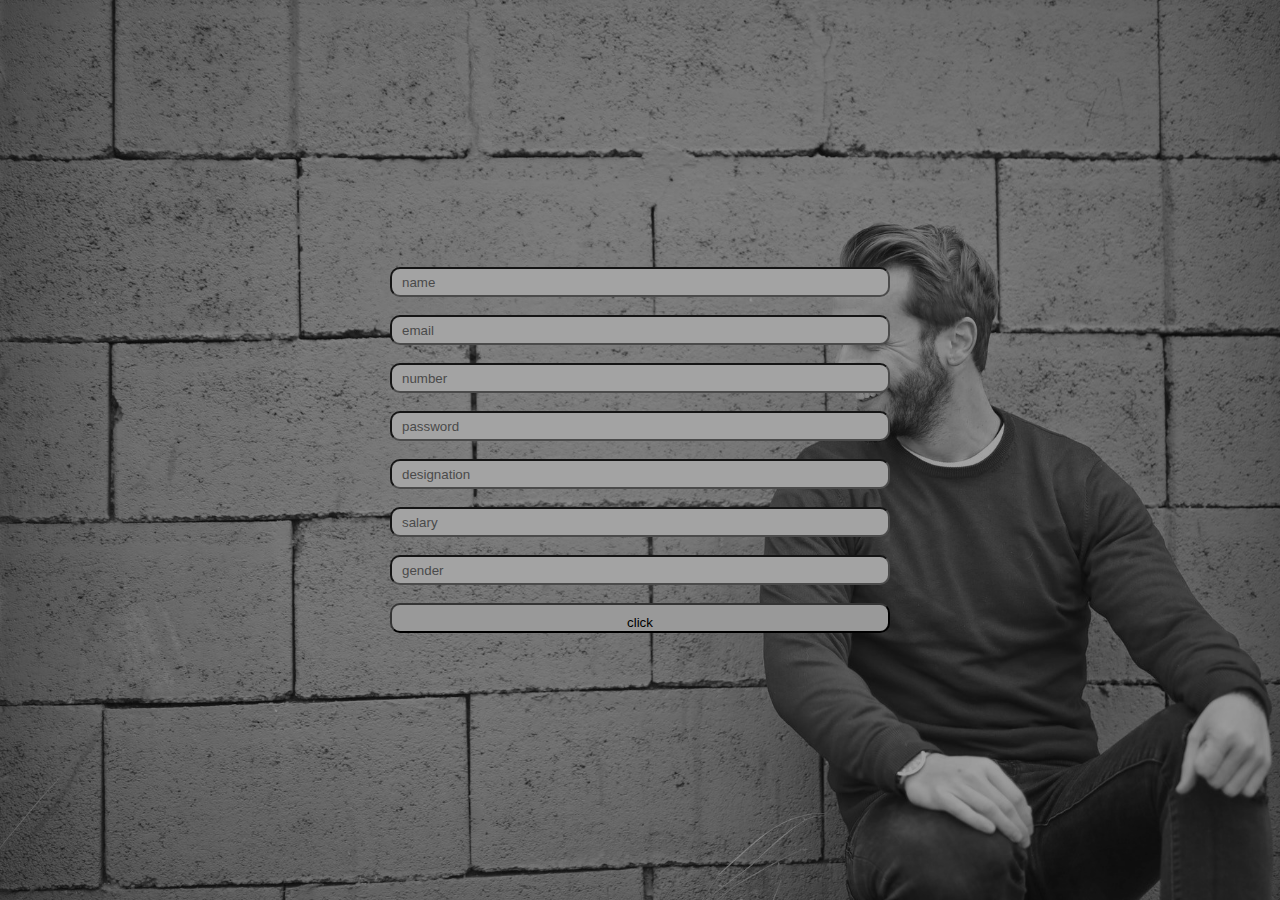
<file: CONTECT/index.html>
<!DOCTYPE html>
<html lang="en">
<head>
                <meta charset="UTF-8">
                <meta http-equiv="X-UA-Compatible" content="IE=edge">
                <meta name="viewport" content="width=device-width, initial-scale=1.0">
                <title>form</title>
                <link rel="stylesheet" href="style.css">
</head>
<body>        
      <div id="box">
         

         <form class="form" id="form">
            <input type="text" placeholder="name" id="name" required >
            <br>
            <br>         
            <input type="email" placeholder="email" id="email" required>
            <br>
            <br>
            <input type="number" placeholder="number" id="number" required>
            <br>
            <br>
            <input type="password" placeholder="password" id="password" required>
            <br>
            <br>
            <input type="text" placeholder="designation" id="designation" required>
            <br>
            <br>
            <input type="number" placeholder="salary" id="salary" required>
            <br>
            <br>
            <input type="text" placeholder="gender" id="gender" required>
            <br>
            <br>
            <input type="submit" value="click">
         </form>  
      </div> 
   <div id="ans"></div>
</body>
<script src="form.js"></script>
</html>
</file>
<file: CONTECT/style.css>
*{
    padding: 0;
    margin: 0;
    box-sizing: border-box;
}

#box{
    height: 100vh;
    width: 100%;
    background-image: url(../CONTECT/img/bg-man-wall.jpg);
    background-position: center center;
    background-repeat: no-repeat;
    background-size: cover;
    background-attachment: fixed;
    position: relative;
    display: flex;
    align-items: center;
    justify-content: center;
}
#box::after{
    background-color: rgba(0, 0, 0, 0.362);
    height: 100vh;
    width: 100%;
    top: 0;
    bottom: 0;
    right: 0;
    left: 0;
    position: absolute;
    content: "";
}

input{
   
    height: 30px;
    width: 500px;
    border-radius: 10px;
    padding: 10px;
}

table, th, td {
    border: 1px solid black;
  }
</file>
